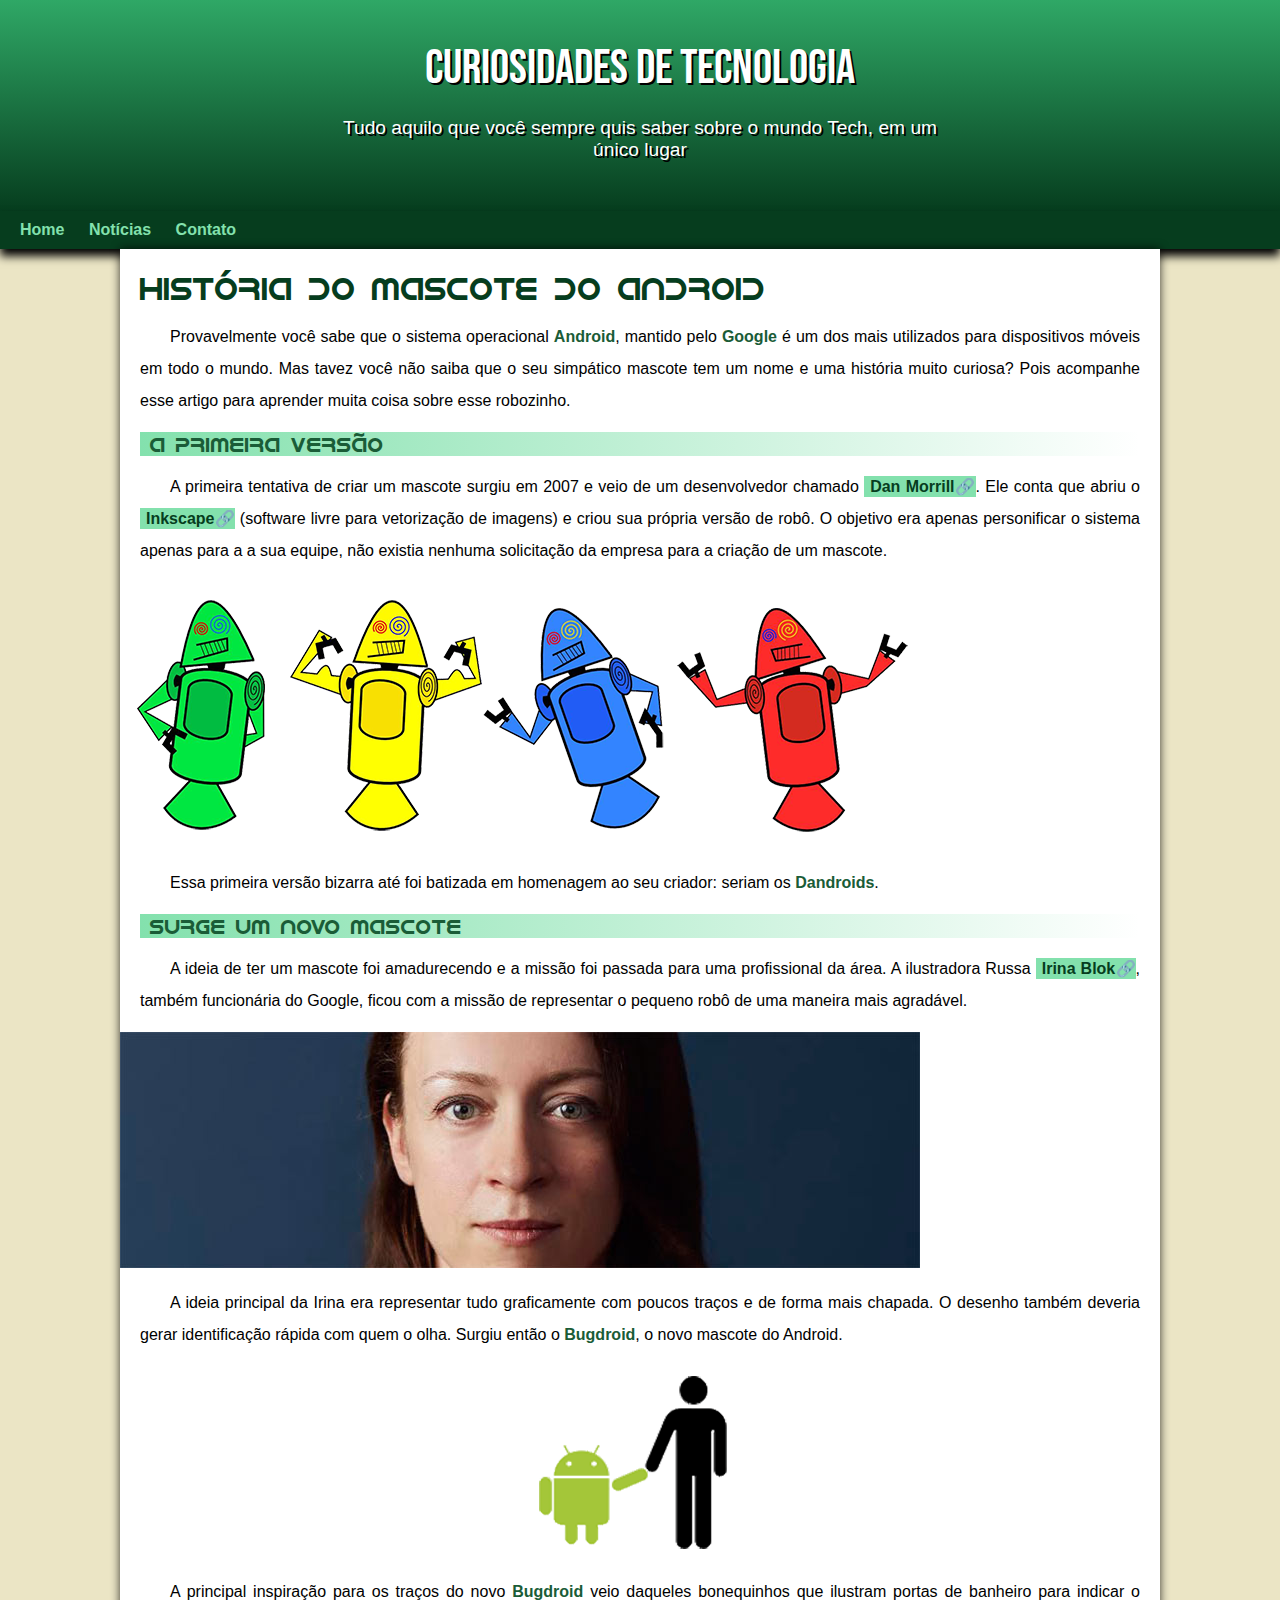
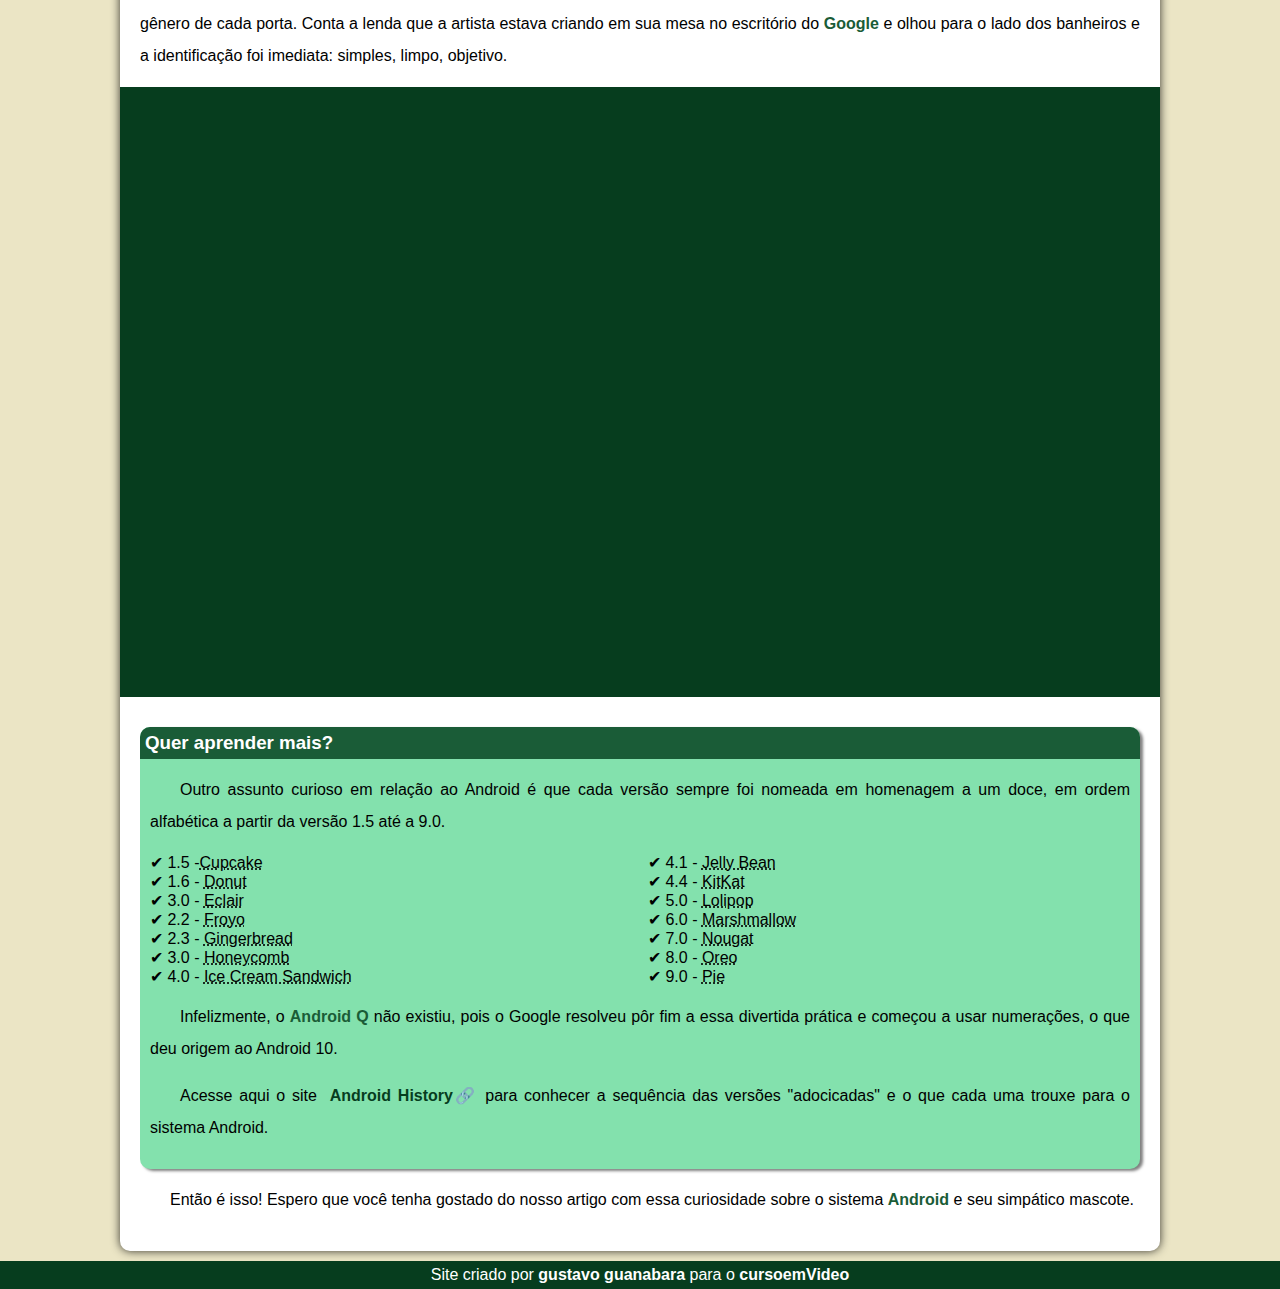
<file: index.html>
<!DOCTYPE html>
<html lang="pt-br">

<head>
    <meta charset="UTF-8">
    <meta name="viewport" content="width=device-width, initial-scale=1.0">
    <title>Como surgiu o mascote do Android</title>
    <link rel="shortcut icon" href="imagens/favicon.ico" type="image/x-icon">
    <link rel="stylesheet" href="estilo/style.css">
</head>

<body>
    <header>
        <h1>Curiosidades de Tecnologia</h1>
        <p>Tudo aquilo que você sempre quis saber sobre o mundo Tech, em um único lugar</p>
    </header>
    <nav>
        <a href="#">Home</a>
        <a href="#">Notícias</a>
        <a href="#">Contato</a>
    </nav>
    <main>
        <article>
            <h1>
                História do Mascote do Android
            </h1>

            <p>
                Provavelmente você sabe que o sistema operacional <strong>Android</strong>, mantido pelo
                <strong>Google</strong> é um dos mais utilizados para
                dispositivos móveis em todo o mundo. Mas tavez você não saiba que o seu simpático mascote tem um nome e
                uma
                história muito curiosa? Pois acompanhe esse artigo para aprender muita coisa sobre esse robozinho.
            </p>

            <h2>
                A primeira versão
            </h2>

            <p>
                A primeira tentativa de criar um mascote surgiu em 2007 e veio de um desenvolvedor chamado <a
                    href="https://androidcommunity.com/dan-morrill-shows-us-the-android-mascot-that-almost-was-20130103/"
                    target="_blank" class="externo">Dan Morrill</a>. Ele
                conta que abriu o <a href="https://inkscape.org/pt-br/" target="_blank" class="externo">Inkscape</a> (software livre
                para vetorização de imagens) e criou sua própria versão de robô.
                O objetivo era apenas personificar o sistema apenas para a a sua equipe, não existia nenhuma solicitação
                da
                empresa para a criação de um mascote.
            </p>

            <picture>
                <source media="(max-width: 443px)" srcset="imagens/dan-droids-mpq.png" id="dan">
                <source media="(max-width: 670px)" srcset="imagens/dan-droids-pq.png">
                <img src="imagens/dan-droids.png" alt="Primeiro mascote do Android">
            </picture>

            <p>Essa primeira versão bizarra até foi batizada em homenagem ao seu criador: seriam os
                <strong>Dandroids</strong>.</p>

            <h2>
                Surge um novo mascote
            </h2>

            <p>
                A ideia de ter um mascote foi amadurecendo e a missão foi passada para uma profissional da área. A
                ilustradora Russa <a href="https://www.irinablok.com/android" target="_blank" class="externo">Irina Blok</a>, também
                funcionária do Google, ficou com a missão de representar o pequeno robô
                de uma maneira mais agradável.
            </p>

            <picture>
                <source media="(max-width: 420px)" srcset="imagens/irina-blok-mpq.jpg" id="irina">
                <source media="(max-width: 670px)" srcset="imagens/irina-blok-pq.jpg">
                <img src="imagens/irina-blok.jpg" alt="Irina blok, Criadora do Bugdroid">
            </picture>

            <p>
                A ideia principal da Irina era representar tudo graficamente com poucos traços e de forma mais chapada.
                O
                desenho também deveria gerar identificação rápida com quem o olha. Surgiu então o
                <strong>Bugdroid</strong>, o novo mascote
                do Android.
            </p>

            <img src="imagens/bugdroid.png" alt="" class="pequena">

            <p>
                A principal inspiração para os traços do novo <strong>Bugdroid</strong> veio daqueles bonequinhos que
                ilustram portas de
                banheiro para indicar o gênero de cada porta. Conta a lenda que a artista estava criando em sua mesa no
                escritório do <strong>Google</strong> e olhou para o lado dos banheiros e a identificação foi imediata:
                simples, limpo,
                objetivo.
            </p>

            <div class="video">
                <iframe width="560" height="315" src="https://www.youtube.com/embed/l2UDgpLz20M?si=1DkDF96rLfGxRsfm"
                    title="YouTube video player" frameborder="0"
                    allow="accelerometer; autoplay; clipboard-write; encrypted-media; gyroscope; picture-in-picture; web-share"
                    allowfullscreen></iframe>
            </div>

            <aside>
                <h3>
                    Quer aprender mais?
                </h3>

                <p>
                    Outro assunto curioso em relação ao Android é que cada versão sempre foi nomeada em homenagem a um
                    doce, em
                    ordem alfabética a partir da versão 1.5 até a 9.0.
                </p>
                <ul>
                    <li>1.5 -<abbr title="Bolo de copo">Cupcake</abbr></abbr></li>
                    <li>1.6 - <abbr title="Rosquinha">Donut</abbr></li>
                    <li>3.0 - <abbr title="Bomba">Eclair</abbr></li>
                    <li>2.2 - <abbr title="Iogurte Congelado">Froyo</abbr></li>
                    <li>2.3 - <abbr title="Biscoite de Gengibre">Gingerbread</abbr></li>
                    <li>3.0 - <abbr title="Favo de mel">Honeycomb</abbr></li>
                    <li>4.0 - <abbr title="Sanduíche de Sorvete">Ice Cream Sandwich</abbr></li>
                    <li>4.1 - <abbr title="Jujuba">Jelly Bean</abbr></li>
                    <li>4.4 - <abbr title="KitKat">KitKat</abbr></li>
                    <li>5.0 - <abbr title="Pirulito">Lolipop</abbr></li>
                    <li>6.0 - <abbr title="Marshmallow">Marshmallow</abbr></li>
                    <li>7.0 - <abbr title="Torrone">Nougat</abbr></li>
                    <li>8.0 - <abbr title="Oreo">Oreo</abbr></li>
                    <li>9.0 - <abbr title="Torta">Pie</abbr></li>
                </ul>
                <p>
                    Infelizmente, o <strong>Android Q</strong> não existiu, pois o Google resolveu pôr fim a essa
                    divertida prática e começou a
                    usar numerações, o que deu origem ao Android 10.
                </p>
                <p>
                    Acesse aqui o site <a href="https://www.android.com/intl/pt-BR_br/history/" target="_blank" class="externo">Android
                        History</a> para conhecer a sequência das versões "adocicadas" e o que cada uma
                    trouxe para o sistema Android.
                </p>
            </aside>


            <p>
                Então é isso! Espero que você tenha gostado do nosso artigo com essa curiosidade sobre o sistema
                <strong>Android</strong> e
                seu simpático mascote.
                <abbr title="">
            </p></abbr>
        </article>
    </main>
    <footer>
        Site criado por <a href="https://github.com/gustavoguanabara" target="_blank">gustavo guanabara</a> para o <a
            href="https://www.youtube.com/@CursoemVideo" target="_blank">cursoemVideo</a>
    </footer>
    

</body>

</html>
</file>
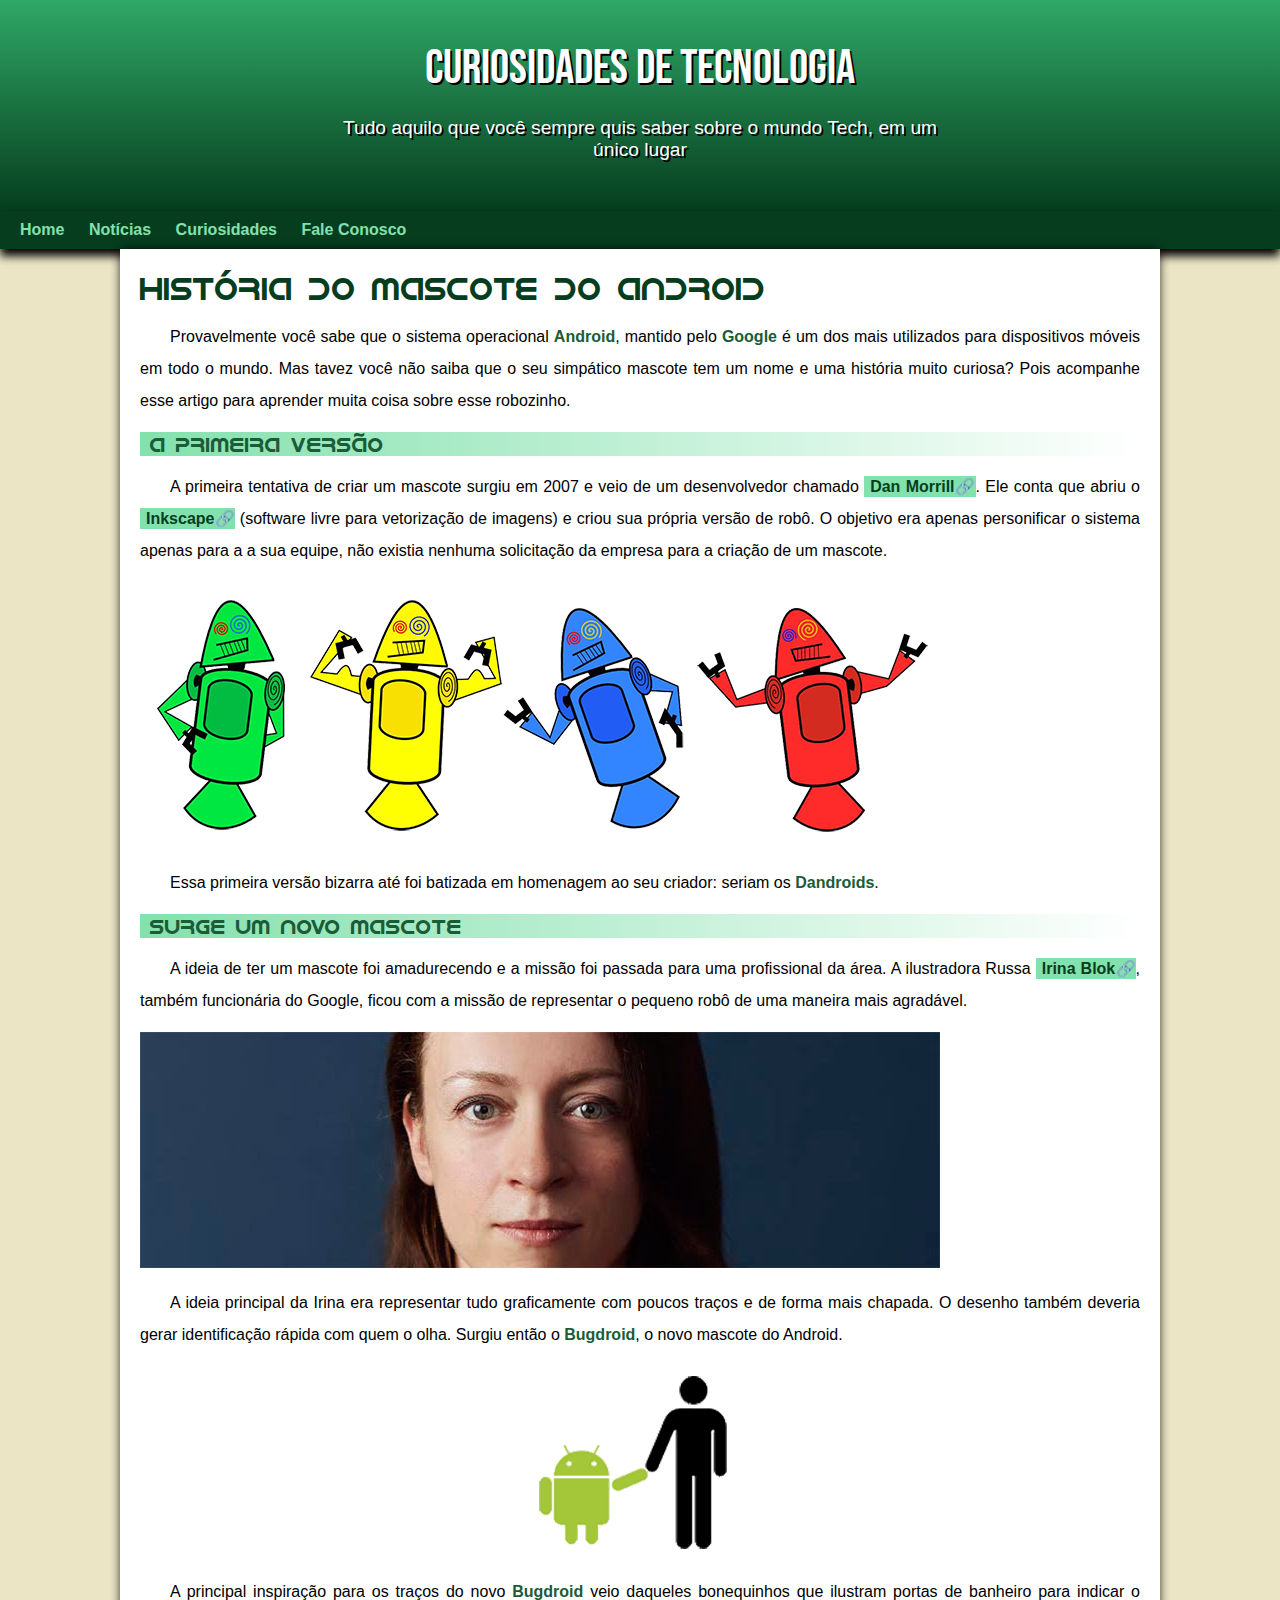
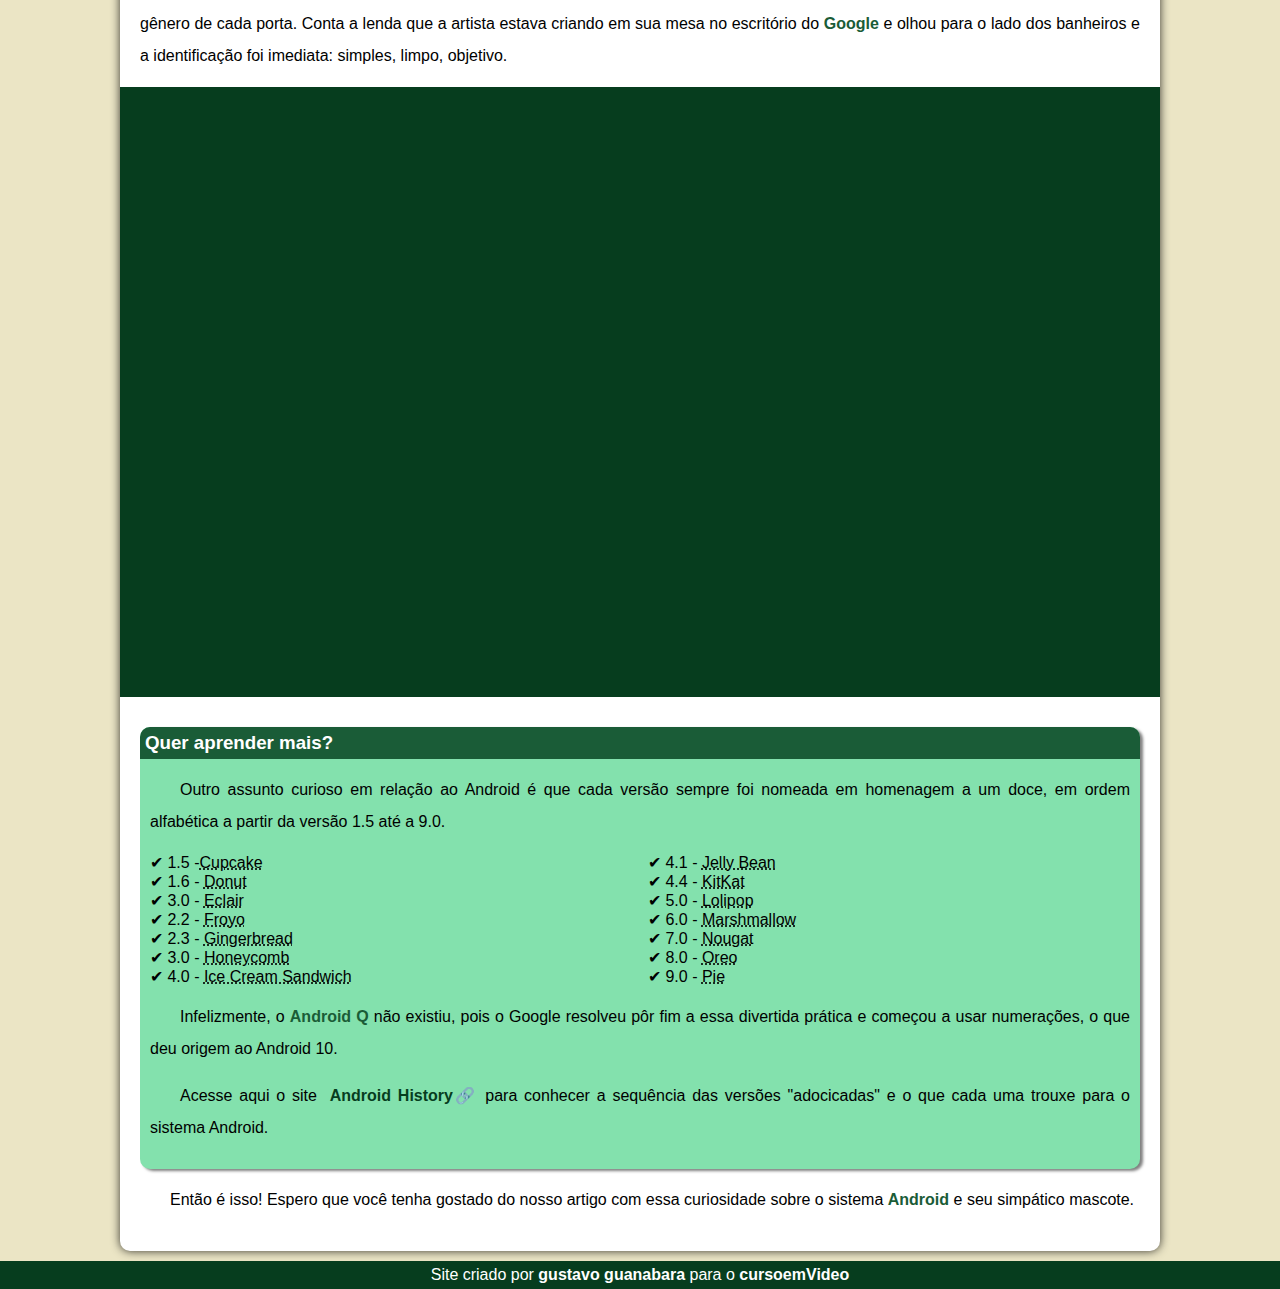
<file: docs.html>
<!DOCTYPE html>
<html lang="pt-br">

<head>
    <meta charset="UTF-8">
    <meta name="viewport" content="width=device-width, initial-scale=1.0">
    <title>Como surgiu o mascote do Android</title>
    <link rel="shortcut icon" href="imagens/favicon.ico" type="image/x-icon">
    <link rel="stylesheet" href="estilo/style.css">
</head>

<body>
    <header>
        <h1>Curiosidades de Tecnologia</h1>
        <p>Tudo aquilo que você sempre quis saber sobre o mundo Tech, em um único lugar</p>
    </header>
    <nav>
        <a href="#">Home</a>
        <a href="#">Notícias</a>
        <a href="#">Curiosidades</a>
        <a href="#">Fale Conosco</a>
    </nav>
    <main>
        <article>
            <h1>
                História do Mascote do Android
            </h1>

            <p>
                Provavelmente você sabe que o sistema operacional <strong>Android</strong>, mantido pelo
                <strong>Google</strong> é um dos mais utilizados para
                dispositivos móveis em todo o mundo. Mas tavez você não saiba que o seu simpático mascote tem um nome e
                uma
                história muito curiosa? Pois acompanhe esse artigo para aprender muita coisa sobre esse robozinho.
            </p>

            <h2>
                A primeira versão
            </h2>

            <p>
                A primeira tentativa de criar um mascote surgiu em 2007 e veio de um desenvolvedor chamado <a
                    href="https://androidcommunity.com/dan-morrill-shows-us-the-android-mascot-that-almost-was-20130103/"
                    target="_blank" class="externo">Dan Morrill</a>. Ele
                conta que abriu o <a href="https://inkscape.org/pt-br/" target="_blank" class="externo">Inkscape</a> (software livre
                para vetorização de imagens) e criou sua própria versão de robô.
                O objetivo era apenas personificar o sistema apenas para a a sua equipe, não existia nenhuma solicitação
                da
                empresa para a criação de um mascote.
            </p>

            <picture>
                <source media="(max-width: 670px)" srcset="imagens/dan-droids-pq.png">
                <img src="imagens/dan-droids.png" alt="Primeiro mascote do Android">
            </picture>

            <p>Essa primeira versão bizarra até foi batizada em homenagem ao seu criador: seriam os
                <strong>Dandroids</strong>.</p>

            <h2>
                Surge um novo mascote
            </h2>

            <p>
                A ideia de ter um mascote foi amadurecendo e a missão foi passada para uma profissional da área. A
                ilustradora Russa <a href="https://www.irinablok.com/android" target="_blank" class="externo">Irina Blok</a>, também
                funcionária do Google, ficou com a missão de representar o pequeno robô
                de uma maneira mais agradável.
            </p>

            <picture>
                <source media="(max-width: 670px)" srcset="imagens/irina-blok-pq.jpg">
                <img src="imagens/irina-blok.jpg" alt="Irina blok, Criadora do Bugdroid">
            </picture>

            <p>
                A ideia principal da Irina era representar tudo graficamente com poucos traços e de forma mais chapada.
                O
                desenho também deveria gerar identificação rápida com quem o olha. Surgiu então o
                <strong>Bugdroid</strong>, o novo mascote
                do Android.
            </p>

            <img src="imagens/bugdroid.png" alt="" class="pequena">

            <p>
                A principal inspiração para os traços do novo <strong>Bugdroid</strong> veio daqueles bonequinhos que
                ilustram portas de
                banheiro para indicar o gênero de cada porta. Conta a lenda que a artista estava criando em sua mesa no
                escritório do <strong>Google</strong> e olhou para o lado dos banheiros e a identificação foi imediata:
                simples, limpo,
                objetivo.
            </p>

            <div class="video">
                <iframe width="560" height="315" src="https://www.youtube.com/embed/l2UDgpLz20M?si=1DkDF96rLfGxRsfm"
                    title="YouTube video player" frameborder="0"
                    allow="accelerometer; autoplay; clipboard-write; encrypted-media; gyroscope; picture-in-picture; web-share"
                    allowfullscreen></iframe>
            </div>

            <aside>
                <h3>
                    Quer aprender mais?
                </h3>

                <p>
                    Outro assunto curioso em relação ao Android é que cada versão sempre foi nomeada em homenagem a um
                    doce, em
                    ordem alfabética a partir da versão 1.5 até a 9.0.
                </p>
                <ul>
                    <li>1.5 -<abbr title="Bolo de copo">Cupcake</abbr></abbr></li>
                    <li>1.6 - <abbr title="Rosquinha">Donut</abbr></li>
                    <li>3.0 - <abbr title="Bomba">Eclair</abbr></li>
                    <li>2.2 - <abbr title="Iogurte Congelado">Froyo</abbr></li>
                    <li>2.3 - <abbr title="Biscoite de Gengibre">Gingerbread</abbr></li>
                    <li>3.0 - <abbr title="Favo de mel">Honeycomb</abbr></li>
                    <li>4.0 - <abbr title="Sanduíche de Sorvete">Ice Cream Sandwich</abbr></li>
                    <li>4.1 - <abbr title="Jujuba">Jelly Bean</abbr></li>
                    <li>4.4 - <abbr title="KitKat">KitKat</abbr></li>
                    <li>5.0 - <abbr title="Pirulito">Lolipop</abbr></li>
                    <li>6.0 - <abbr title="Marshmallow">Marshmallow</abbr></li>
                    <li>7.0 - <abbr title="Torrone">Nougat</abbr></li>
                    <li>8.0 - <abbr title="Oreo">Oreo</abbr></li>
                    <li>9.0 - <abbr title="Torta">Pie</abbr></li>
                </ul>
                <p>
                    Infelizmente, o <strong>Android Q</strong> não existiu, pois o Google resolveu pôr fim a essa
                    divertida prática e começou a
                    usar numerações, o que deu origem ao Android 10.
                </p>
                <p>
                    Acesse aqui o site <a href="https://www.android.com/intl/pt-BR_br/history/" target="_blank" class="externo">Android
                        History</a> para conhecer a sequência das versões "adocicadas" e o que cada uma
                    trouxe para o sistema Android.
                </p>
            </aside>


            <p>
                Então é isso! Espero que você tenha gostado do nosso artigo com essa curiosidade sobre o sistema
                <strong>Android</strong> e
                seu simpático mascote.
                <abbr title="">
            </p></abbr>
        </article>
    </main>
    <footer>
        Site criado por <a href="https://github.com/gustavoguanabara" target="_blank">gustavo guanabara</a> para o <a
            href="https://www.youtube.com/@CursoemVideo" target="_blank">cursoemVideo</a>
    </footer>
    

</body>

</html>
</file>
<file: estilo/style.css>
@charset "UTF-8";
@import url('https://fonts.googleapis.com/css2?family=Bebas+Neue&display=swap');
@font-face {
    font-family: 'Android';
    src: url('../fontes/idroid.otf') format('opentype');
    font-weight: normal;
}


:root {
    --cor0:#ebe5c5;
    --cor1:#83e1ad;
    --cor2:#3ddc84;
    --cor3:#2fa866;
    --cor4:#1a5c37;
    --cor5:#063d1e;

    --fonte-padrao: arial, verdana, helvetica, sans-serif;
    --fonte-android: 'Android', sans-serif;
    --fonte-destaque: 'Bebas Neue', sans-serif;
}

* {
    margin: 0px;
    padding: 0px;
}
body {
    background-color: var(--cor0);
    font-family: var(--fonte-padrao);
}

a.externo::after {
    content: '\1F517\00A0';
    margin: -12px;
    padding-left: 12px;;
}

header {
    background-image: linear-gradient(to bottom, var(--cor3), var(--cor5));
    min-height: 150px;
    text-align: center;
    padding-top: 40px;

}

header > h1 {
    color: white;
    font-family: var(--fonte-destaque);
    font-size: 3em;
    font-weight: normal;
    margin-bottom: 20px;
    text-shadow: 2px 2px 0px black;
    
}

header > p {
    color: white;
    font-family: var(--fonte-padrao);
    font-size: 1.2em;
    max-width: 600px;
    padding-right: 10px;
    padding-left: 10px;
    margin: auto;
    text-shadow: 2px 2px 0px black;
    text-align: center;
    padding-bottom: 50px;
}


nav {
    background-color: var(--cor5);
    padding: 10px;
    box-shadow: 0px 7px 9px black;
    color: black;  
}

nav > a {
    color: var(--cor1);
    padding: 10px;
    text-decoration: none;
    font-weight: bold;
}

nav > a:hover {
    background-color: var(--cor3);
    color: var(--cor5);
    border-radius: 10px;
    transition-duration: .1s;
}
main {
    min-width: 300px;
    max-width: 1000px;
    background-color: white;
    margin: auto;
    margin-bottom: 10px;
    padding: 20px;
    box-shadow: 0px 0px 10px rgba(0, 0, 0, 0.781);
    border-bottom-left-radius: 10px;
    border-bottom-right-radius: 10px;
}

main h1 {
    color: var(--cor5);
    font-family: var(--fonte-android);
    font-weight: normal;
    font-size: 1.8;
    
}

main h2 {
    font-family: var(--fonte-android);
    color: var(--cor4); 
    font-size: 1.3em;
    font-weight: normal;
    background-image: linear-gradient(to right, var(--cor1), transparent);
    padding-left: 10px;
 }  

main p {
    margin: 15px 0px;
    text-align: justify;
    text-indent: 30px;
    font-size: 1em;
    line-height: 2em;
}

main strong {
    color: var(--cor4);
    font-weight: bold;
}

main a {
    text-decoration: none;
    font-weight: bold;
    color: var(--cor5);
    background-color: var(--cor1);
    padding: 2px 6px;
    
}

main a:hover {
    text-decoration: underline;
    color: var(--cor4);
}

main > img {
    width: 100%;
}

main img.pequena {
    max-width: 350%;
    display: block;
    margin: auto;
}

#irina {
    margin: -1%;
}

#dan {
    margin: -1%
}

div.video{
    background-color: var(--cor5);
    margin: 0px -20px 30px -20px;
    padding: 20px;
    padding-bottom: 59%;

    position: relative;
}

div.video > iframe {
    position: absolute;
    top: 5%;
    left: 5%;
    width: 90%;
    height: 90%;  
}
aside {
    background-color: var(--cor1);
    padding: 10px;
    border-radius: 10px;
    box-shadow: 3px 2px 3px rgba(0, 0, 0, 0.5);
}

aside > h3 {
    background-color: var(--cor4);
    color: white;
    padding: 5px;
    margin: -10px -10px 0px -10px;
    border-radius: 10px 10px 0px 0px;
}

aside > ul {
    list-style-position: inside;
    columns: 2;
    list-style-type: '\2714\00A0';
}
footer {
    background-color: var(--cor5);
    color: white;
    text-align: center;
    font-size: 1em;
    padding: 5px;
}

footer a {
    color: white;
    font-weight: bold;
    text-decoration: none;
}

footer a:hover {
    text-decoration: underline;
    color: var(--cor1);
}
</file>
